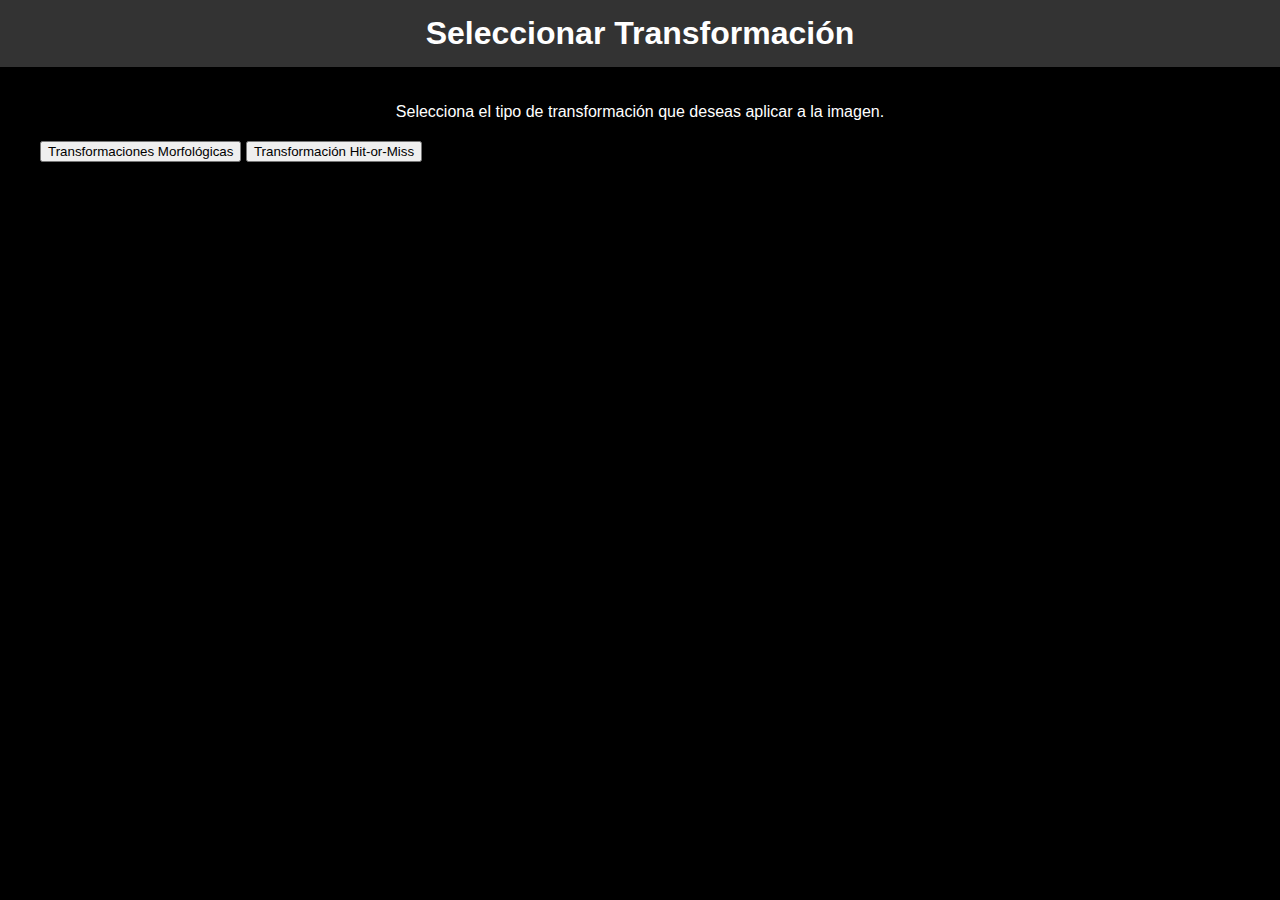
<file: index.html>
<!DOCTYPE html>
<html lang="en">
<head>
    <meta charset="UTF-8">
    <meta name="viewport" content="width=device-width, initial-scale=1.0">
    <title>Seleccionar Transformación</title>
    <link rel="stylesheet" href="style.css">
</head>
<body>
    <nav>
        <h1>Seleccionar Transformación</h1>
    </nav>
    <main>
        <section class="description">
            <p>Selecciona el tipo de transformación que deseas aplicar a la imagen.</p>
        </section>
        <section class="options">
            <button onclick="window.location.href='morpho.html'">Transformaciones Morfológicas</button>
            <button onclick="window.location.href='hitormiss.html'">Transformación Hit-or-Miss</button>
        </section>
    </main>
</body>
</html>
</file>
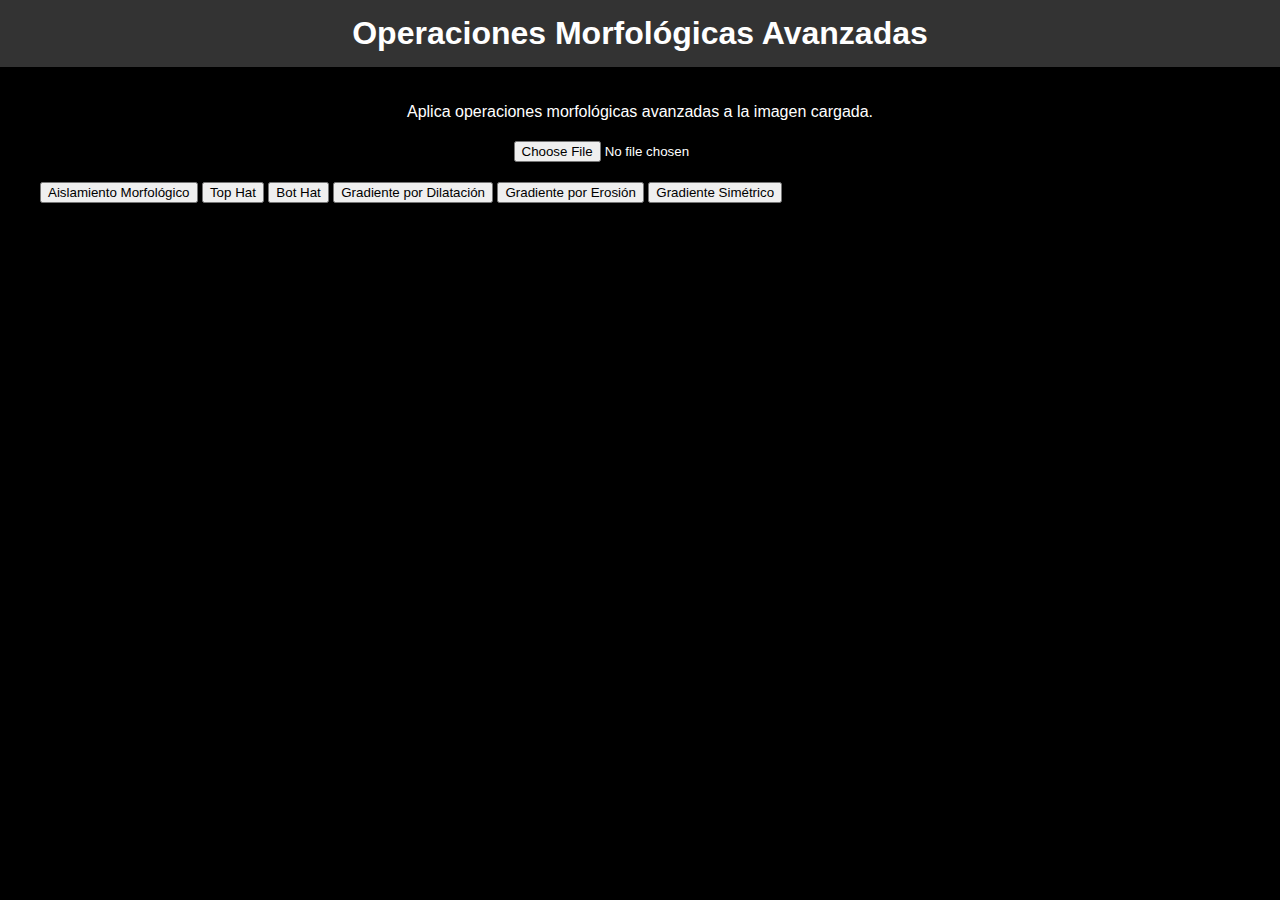
<file: advanced_morpho.html>
<!DOCTYPE html>
<html lang="en">
<head>
    <meta charset="UTF-8">
    <meta name="viewport" content="width=device-width, initial-scale=1.0">
    <title>Operaciones Morfológicas Avanzadas</title>
    <link rel="stylesheet" href="style.css">
    <script async src="https://docs.opencv.org/4.x/opencv.js" onload="onOpenCvReady();" type="text/javascript"></script>
    <script src="advanced_morpho.js" defer></script>
</head>
<body>
    <nav>
        <h1>Operaciones Morfológicas Avanzadas</h1>
    </nav>
    <main>
        <section class="description">
            <p>Aplica operaciones morfológicas avanzadas a la imagen cargada.</p>
        </section>
        <section class="upload">
            <input type="file" accept="image/*" onchange="loadImage(event)">
        </section>
        <section class="options">
            <button onclick="applyMorphologicalOperation('aislamiento')">Aislamiento Morfológico</button>
            <button onclick="applyMorphologicalOperation('top_hat')">Top Hat</button>
            <button onclick="applyMorphologicalOperation('bot_hat')">Bot Hat</button>
            <button onclick="applyMorphologicalOperation('gradiente por dilatacion')">Gradiente por Dilatación</button>
            <button onclick="applyMorphologicalOperation('gradiente por erosion')">Gradiente por Erosión</button>
            <button onclick="applyMorphologicalOperation('gradiente simetrico')">Gradiente Simétrico</button>
        </section>
        <section id="imageContainer"></section>
    </main>
    <img id="uploadedImage" style="display:none;" />
    <script type="text/javascript">
        function onOpenCvReady() {
            document.body.classList.remove('loading');
        }
    </script>
</body>
</html>
</file>
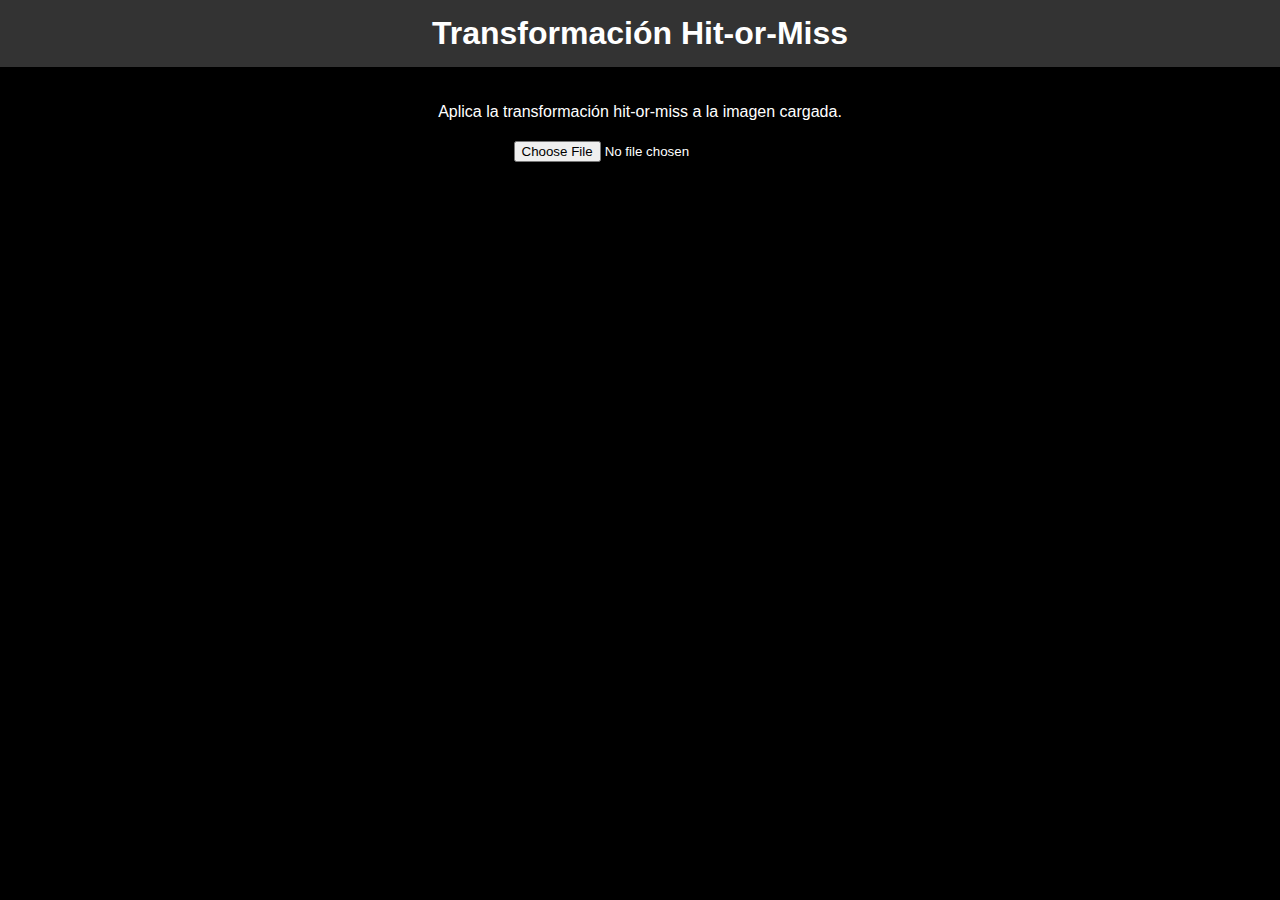
<file: hitormiss.html>
<!DOCTYPE html>
<html lang="en">
<head>
    <meta charset="UTF-8">
    <meta name="viewport" content="width=device-width, initial-scale=1.0">
    <title>Transformación Hit-or-Miss</title>
    <link rel="stylesheet" href="style.css">
    <script async src="https://docs.opencv.org/4.x/opencv.js" onload="onOpenCvReady();" type="text/javascript"></script>
    <script src="hitormiss.js" defer></script>
</head>
<body>
    <nav>
        <h1>Transformación Hit-or-Miss</h1>
    </nav>
    <main>
        <section class="description">
            <p>Aplica la transformación hit-or-miss a la imagen cargada.</p>
        </section>
        <section class="upload">
            <input type="file" accept="image/*" onchange="loadImage(event)">
        </section>
        <section id="imageContainer"></section>
    </main>
    <img id="uploadedImage" style="display:none;" />
    <script type="text/javascript">
        function onOpenCvReady() {
            document.body.classList.remove('loading');
        }
    </script>
</body>
</html>
</file>
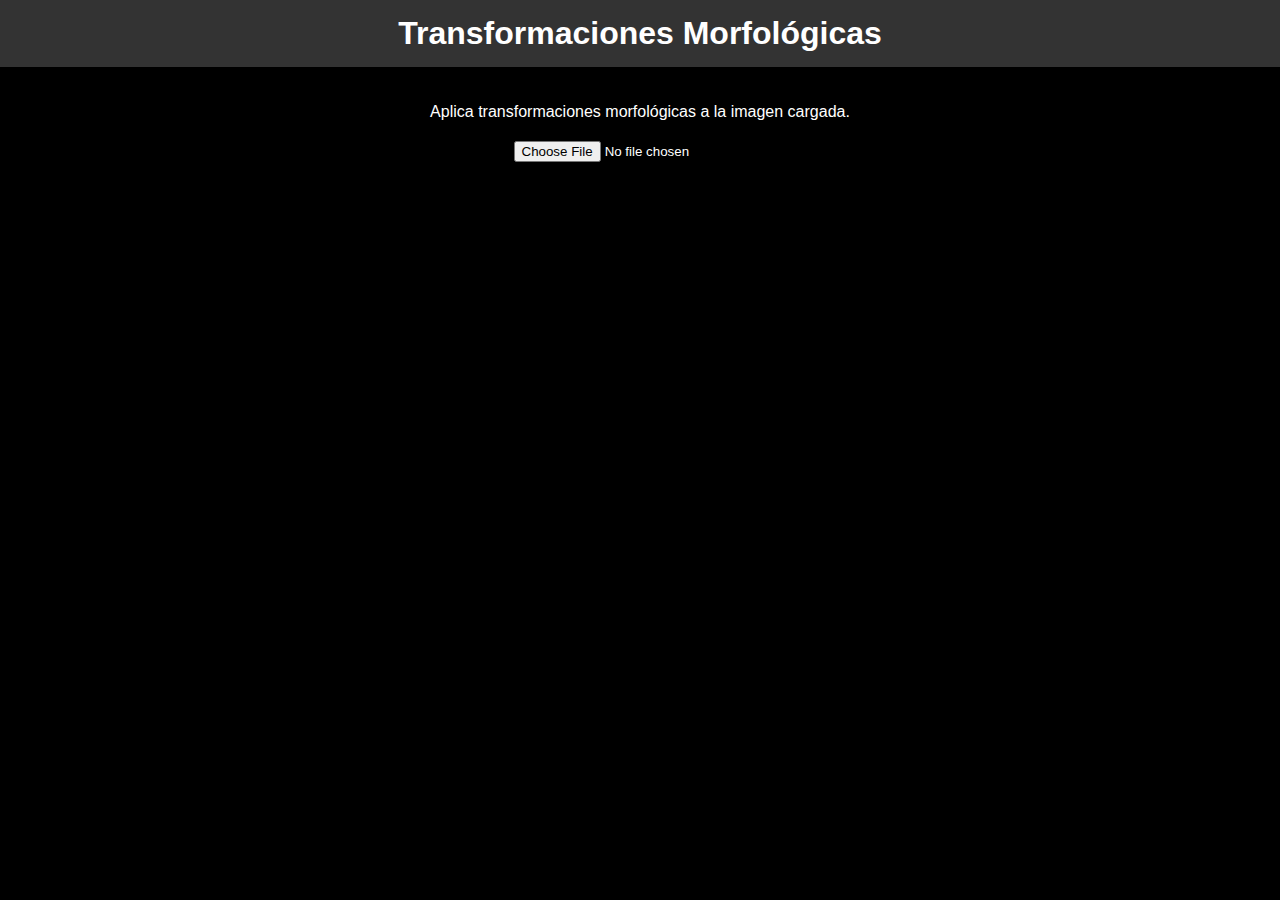
<file: morpho.html>
<!DOCTYPE html>
<html lang="en">
<head>
    <meta charset="UTF-8">
    <meta name="viewport" content="width=device-width, initial-scale=1.0">
    <title>Transformaciones Morfológicas</title>
    <link rel="stylesheet" href="style.css">
    <script async src="https://docs.opencv.org/4.x/opencv.js" onload="onOpenCvReady();" type="text/javascript"></script>
    <script src="morpho.js" defer></script>
</head>
<body>
    <nav>
        <h1>Transformaciones Morfológicas</h1>
    </nav>
    <main>
        <section class="description">
            <p>Aplica transformaciones morfológicas a la imagen cargada.</p>
        </section>
        <section class="upload">
            <input type="file" accept="image/*" onchange="loadImage(event)">
        </section>
        <section id="imageContainer"></section>
    </main>
    <img id="uploadedImage" style="display:none;" />
    <script type="text/javascript">
        function onOpenCvReady() {
            document.body.classList.remove('loading');
        }
    </script>
</body>
</html>
</file>
<file: style.css>
body {
    font-family: Arial, sans-serif;
    margin: 0;
    padding: 0;
    display: flex;
    flex-direction: column;
    align-items: center;
    background-color: #000; /* Fondo negro */
    color: #fff; /* Texto blanco */
}

nav {
    background-color: #333;
    color: white;
    width: 100%;
    padding: 15px;
    text-align: center;
}

h1 {
    margin: 0;
}

main {
    padding: 20px;
    width: 100%;
    max-width: 1200px;
}

.description {
    text-align: center;
    margin-bottom: 20px;
}

.upload {
    text-align: center;
    margin-bottom: 20px;
}

#imageContainer {
    display: grid;
    grid-template-columns: repeat(auto-fill, minmax(200px, 1fr));
    gap: 20px;
    justify-items: center;
    align-items: start;
}

#imageContainer div {
    text-align: center;
}

canvas {
    border: 1px solid black;
    box-shadow: 0 4px 8px rgba(255, 255, 255, 0.2); /* Ajuste de sombra para mejor visibilidad en fondo oscuro */
    border-radius: 8px;
    transition: transform 0.2s;
    max-width: 100%; /* Ensure canvas does not overflow */
}

canvas:hover {
    transform: scale(1.05);
}

#imageContainer div {
    color: #fff; /* Texto blanco */
}
</file>
